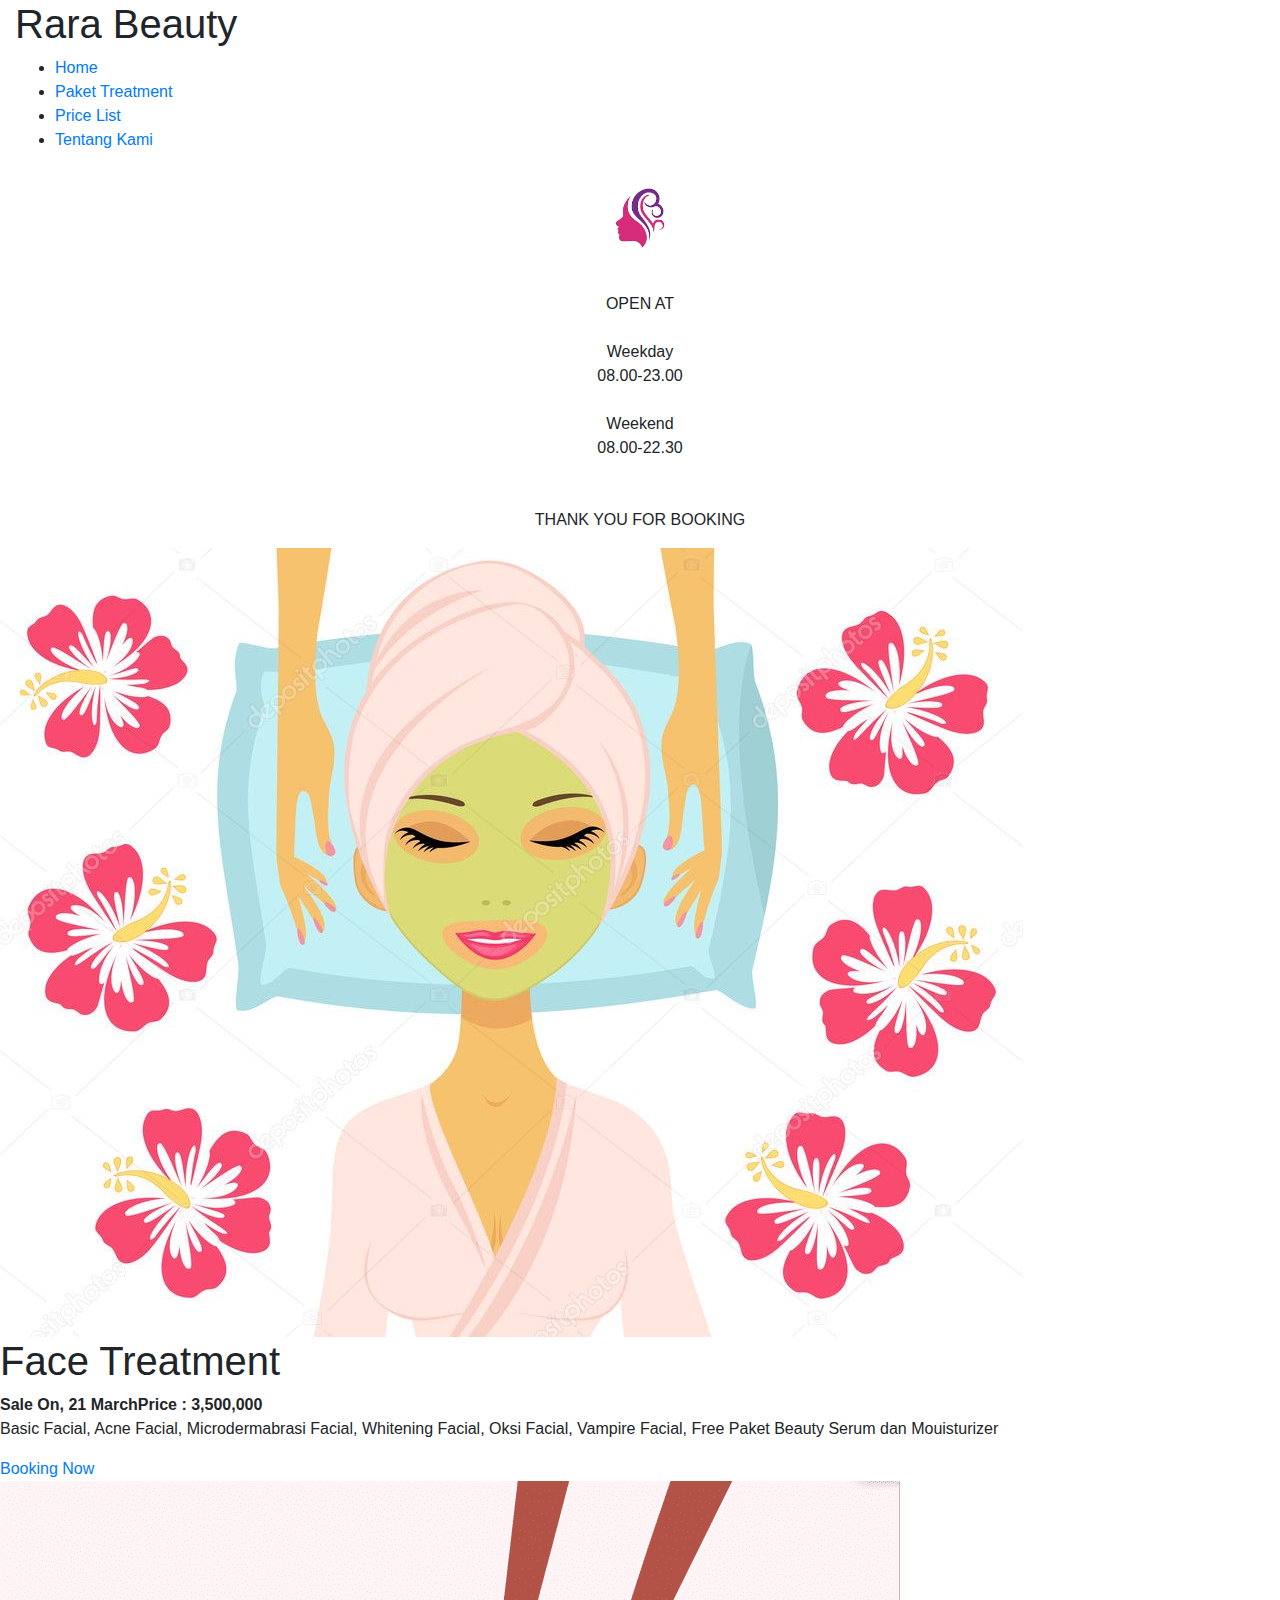
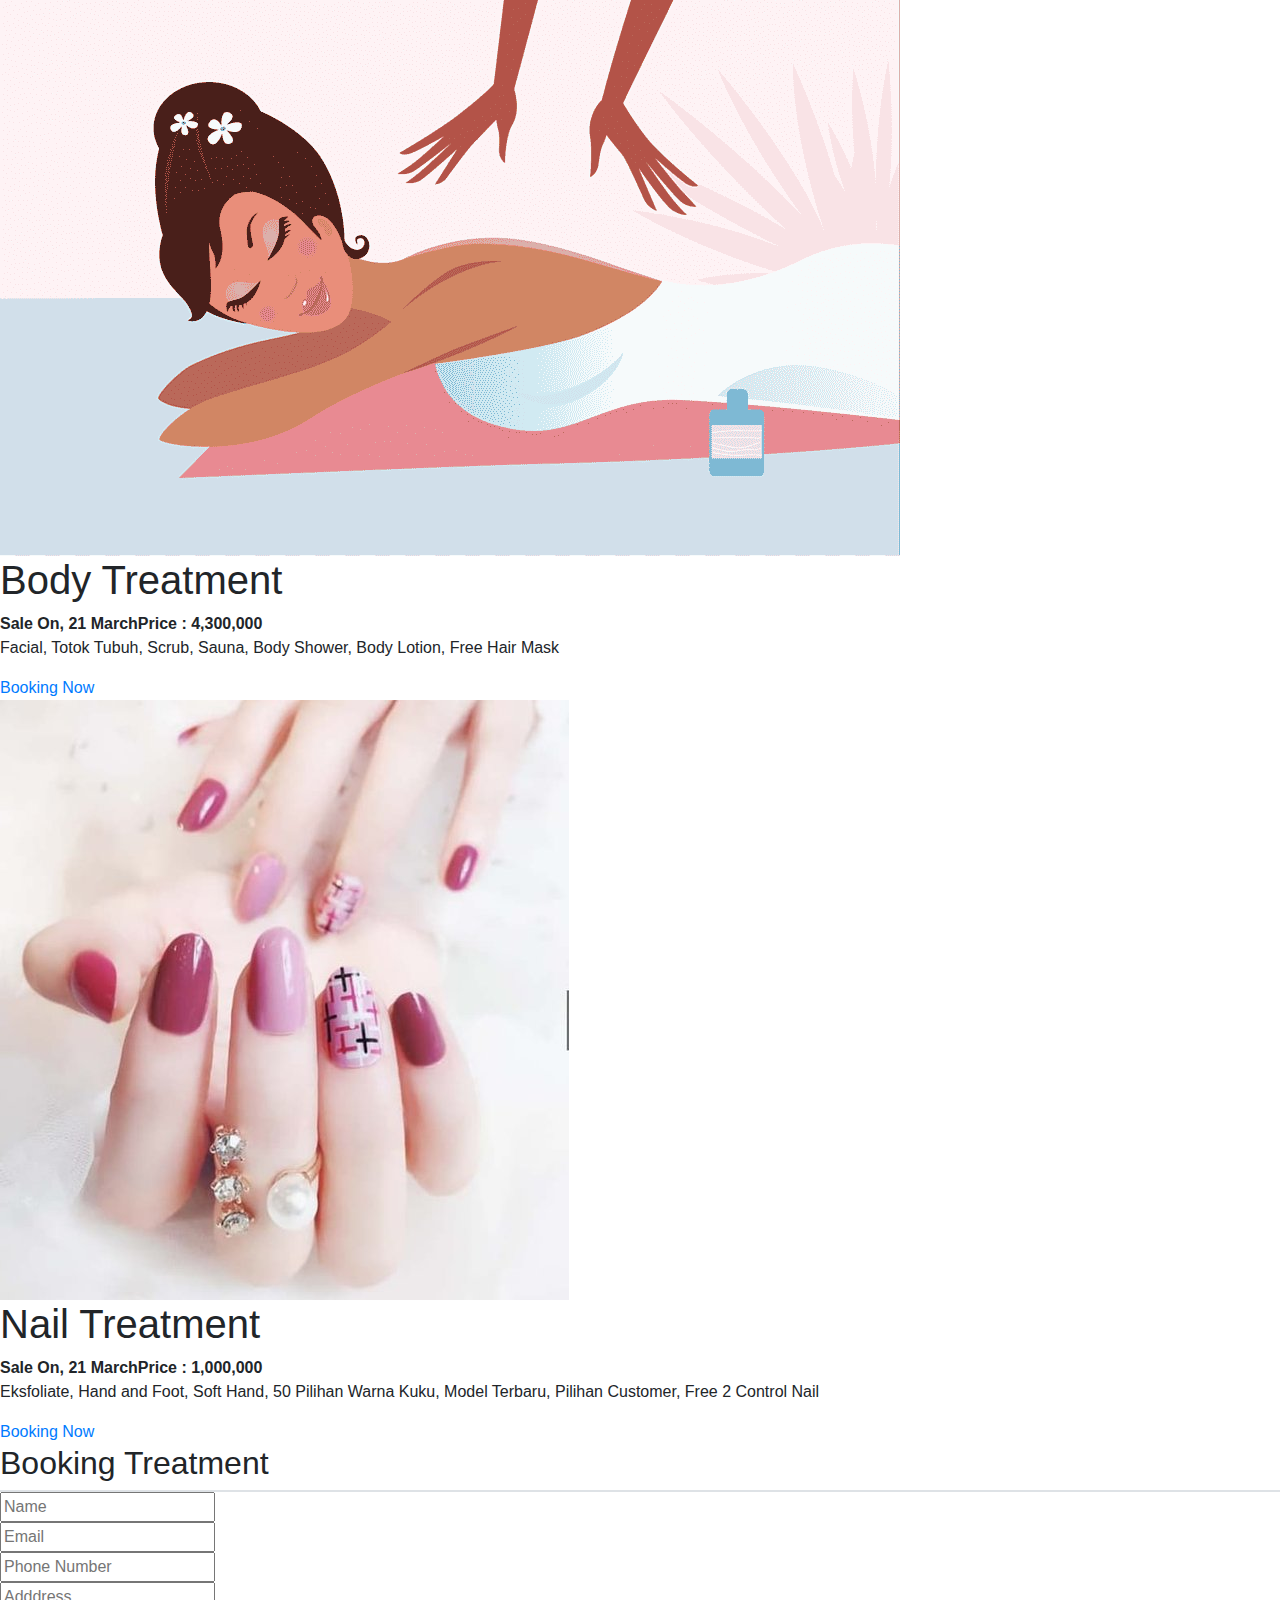
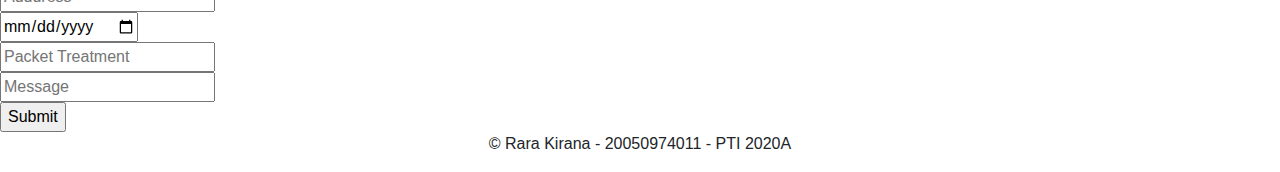
<file: index.html>
<!DOCTYPE html>
<html lang="en">

<head>
    <meta charset="UTF-8">
    <meta http-equiv="X-UA-Compatible" content="IE=edge">
    <meta name="viewport" content="width=device-width, initial-scale=1.0">
    <title>Rara Beauty</title>
    <!-- <link rel="stylesheet" href="style.css"> -->
    <link rel="stylesheet" href="https://cdn.jsdelivr.net/npm/bootstrap@4.0.0/dist/css/bootstrap.min.css"
        integrity="sha384-Gn5384xqQ1aoWXA+058RXPxPg6fy4IWvTNh0E263XmFcJlSAwiGgFAW/dAiS6JXm" crossorigin="anonymous">
</head>

<body>
    <div id="wrapper">
        <div id="header" class="col-md-12 justify-content-center">
            <h1>Rara Beauty</h1>
            <ul id="menu-utama">
                <li><a href="index.html">Home</a></li>
                <li><a href="paket.html">Paket Treatment</a></li>
                <li><a href="pricelist.html">Price List</a></li>
                <li><a href="tentang.html">Tentang Kami</a></li>
            </ul>
        </div>

        <div id="deskripsi-id">
            <div class="left">
                <center>
                    <img src="src/rara.jpg" width="100" height="100" alt="logo" align="center" />
                    <p>
                        <br />
                        OPEN AT
                        <br />
                        <br />
                        Weekday
                        <br />
                        08.00-23.00
                        <br />
                        <br>
                        Weekend
                        <br />
                        08.00-22.30
                        <br />
                        <br />
                        <br />
                        THANK YOU FOR BOOKING
            </div>
            </center>
        </div>
    </div>

    <div id="konten-paket">
        <div class="center">
            <img src="src/rara1.jpg">
            <h1> Face Treatment </h1>
            <b>Sale On, 21 March</b><b>Price : 3,500,000</b>
            <p>Basic Facial, Acne Facial, Microdermabrasi Facial, Whitening Facial, Oksi Facial, Vampire Facial, Free
                Paket Beauty Serum dan Mouisturizer</p>
            <a href="booking.html">Booking Now</a>
        </div>

        <div class="center a">
            <img src="src/rara5.png">
            <h1> Body Treatment </h1>
            <b>Sale On, 21 March</b><b>Price : 4,300,000</b>
            <p>Facial, Totok Tubuh, Scrub, Sauna, Body Shower, Body Lotion, Free Hair Mask</p>
            <a href="booking.html">Booking Now</a>
        </div>

        <div class="center b">
            <img src="src/rara2.jpg">
            <h1> Nail Treatment </h1>
            <b>Sale On, 21 March</b><b>Price : 1,000,000</b>
            <p>Eksfoliate, Hand and Foot, Soft Hand, 50 Pilihan Warna Kuku, Model Terbaru, Pilihan Customer, Free 2
                Control Nail</p>
            <a href="booking.html">Booking Now</a>
        </div>
    </div>

    <div id="form">
        <div class="right">
            <h2>Booking Treatment</h2>
            <div class="border"></div>
            <form>
                <div>
                    <input type="text" name="" required="" placeholder="Name">
                </div>
                <div>
                    <input type="email" name="" required="" placeholder="Email">
                </div>
                <div>
                    <input type="number" name="" required="" placeholder="Phone Number">
                </div>
                <div>
                    <input type="text" name="" required="" placeholder="Adddress">
                </div>
                <div>
                    <input type="date" name="" required="" placeholder="Booking Time">
                </div>
                <div>
                    <input type="text" name="" required="" placeholder="Packet Treatment">
                </div>
                <div>
                    <input type="text" name="" required="" placeholder="Message">
                </div>
                <input type="submit" name="" value="Submit">
            </form>
        </div>
    </div>

    <div class="footer">
        <center>
            <p>&copy; Rara Kirana - 20050974011 - PTI 2020A</p>
        </center>
    </div>
    </div>

    <script src="https://code.jquery.com/jquery-3.2.1.slim.min.js"
        integrity="sha384-KJ3o2DKtIkvYIK3UENzmM7KCkRr/rE9/Qpg6aAZGJwFDMVNA/GpGFF93hXpG5KkN"
        crossorigin="anonymous"></script>
    <script src="https://cdn.jsdelivr.net/npm/popper.js@1.12.9/dist/umd/popper.min.js"
        integrity="sha384-ApNbgh9B+Y1QKtv3Rn7W3mgPxhU9K/ScQsAP7hUibX39j7fakFPskvXusvfa0b4Q"
        crossorigin="anonymous"></script>
    <script src="https://cdn.jsdelivr.net/npm/bootstrap@4.0.0/dist/js/bootstrap.min.js"
        integrity="sha384-JZR6Spejh4U02d8jOt6vLEHfe/JQGiRRSQQxSfFWpi1MquVdAyjUar5+76PVCmYl"
        crossorigin="anonymous"></script>

</body>

</html>
</file>
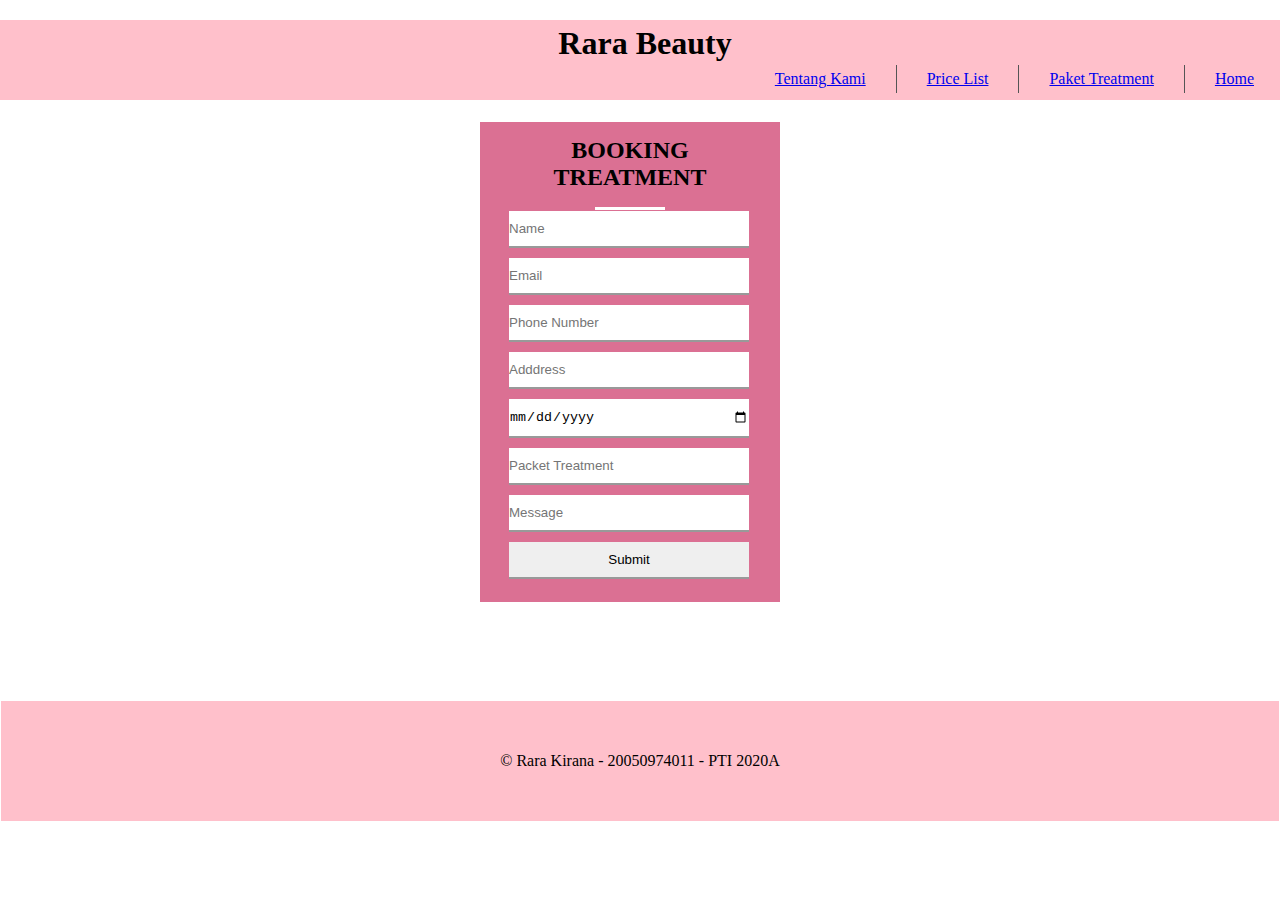
<file: booking.html>
<!DOCTYPE html>
<html lang="en">
<head>
    <meta charset="UTF-8">
    <meta http-equiv="X-UA-Compatible" content="IE=edge">
    <meta name="viewport" content="width=device-width, initial-scale=1.0">
    <title>Rara Beauty</title>
    <link rel="stylesheet" href="style.css">
</head>
<body>
    <div id="wrapper">
        <div id="header">
            <h1>Rara Beauty</h1> 
            <ul id="menu-utama">
                <li><a href="index.html">Home</a></li>
                <li><a href="paket.html">Paket Treatment</a></li>
                <li><a href="pricelist.html">Price List</a></li>
                <li><a href="tentang.html">Tentang Kami</a></li>
            </ul>
        </div>

        <div id="booking">
            <div class="ok">
                <h2>Booking Treatment</h2>
                <div class="acc"></div>
                <form>
                    <div>
                        <input type="text" name="" required=""
                        placeholder="Name">
                    </div>
                    <div>
                        <input type="email" name="" required=""
                        placeholder="Email">
                    </div>
                    <div>
                        <input type="number" name="" required=""
                        placeholder="Phone Number">
                    </div>
                    <div>
                        <input type="text" name="" required=""
                        placeholder="Adddress">
                    </div>
                    <div>
                        <input type="date" name="" required=""
                        placeholder="Booking Time">
                    </div>
                    <div>
                        <input type="text" name="" required=""
                        placeholder="Packet Treatment">
                    </div>
                    <div>
                        <input type="text" name="" required=""
                        placeholder="Message">
                    </div>
                    <input type="submit" name="" value="Submit">
                </form>
            </div>
        </div>

        <div class="foot">
            <center>
                <p>&copy; Rara Kirana - 20050974011 - PTI 2020A</p>
            </center>
        </div>
        </div>
    
        
    </body>
    </html>
</file>
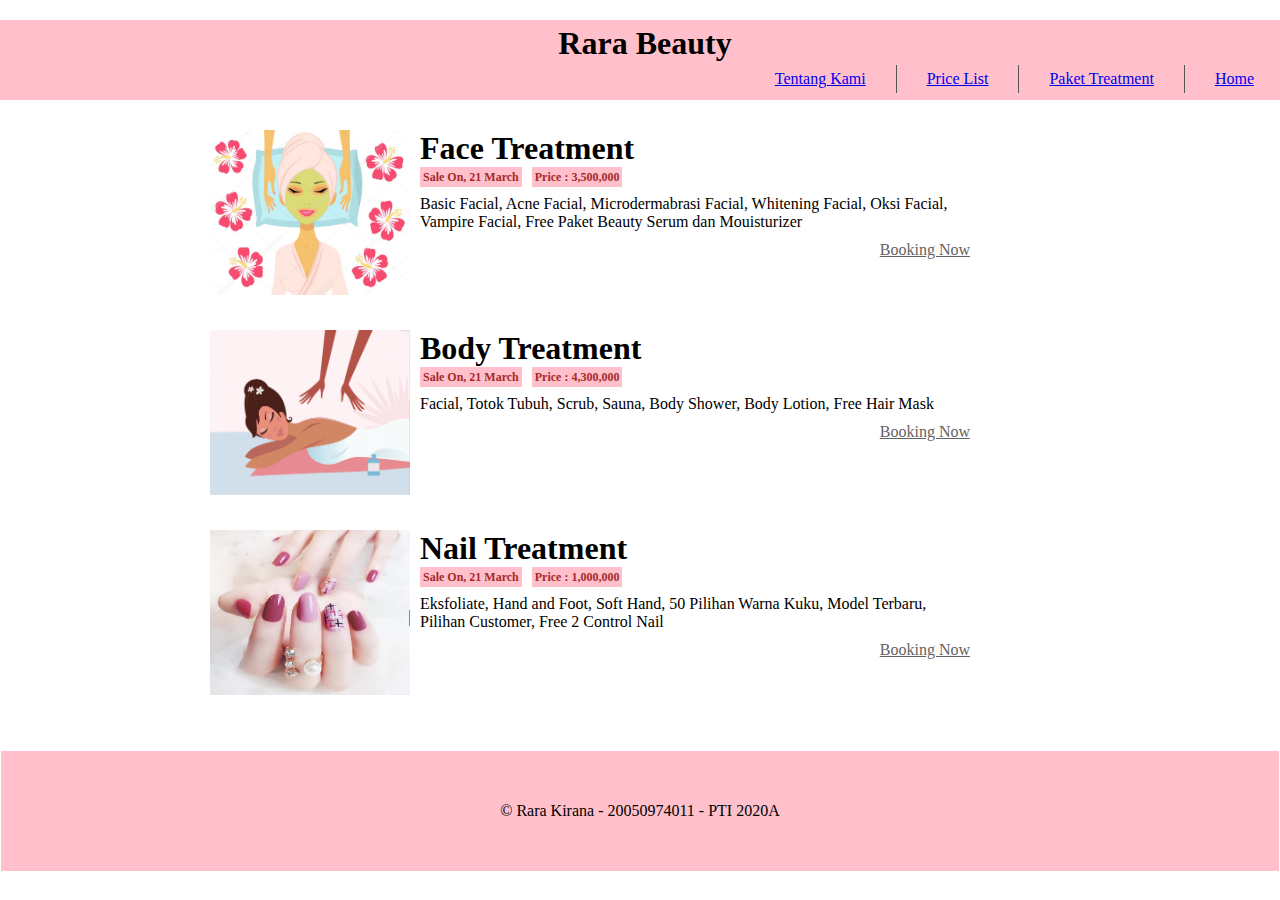
<file: paket.html>
<!DOCTYPE html>
<html lang="en">
<head>
    <meta charset="UTF-8">
    <meta http-equiv="X-UA-Compatible" content="IE=edge">
    <meta name="viewport" content="width=device-width, initial-scale=1.0">
    <title>Rara Beauty</title>
    <link rel="stylesheet" href="style.css">
</head>
<body>
    <div id="wrapper">
        <div id="header">
            <h1>Rara Beauty</h1> 
            <ul id="menu-utama">
                <li><a href="index.html">Home</a></li>
                <li><a href="paket.html">Paket Treatment</a></li>
                <li><a href="pricelist.html">Price List</a></li>
                <li><a href="tentang.html">Tentang Kami</a></li>
            </ul>
        </div>

        <div id="konten-paket">
            <div class="center">
                <img src="src/rara1.jpg">
                <h1> Face Treatment </h1>
                <b>Sale On, 21 March</b><b>Price : 3,500,000</b>
                <p>Basic Facial, Acne Facial, Microdermabrasi Facial, Whitening Facial, Oksi Facial, Vampire Facial, Free Paket Beauty Serum dan Mouisturizer</p>
                <a href="booking.html">Booking Now</a>
            </div>
    
            <div class="center a">
                <img src="src/rara5.png">
                <h1> Body Treatment </h1>
                <b>Sale On, 21 March</b><b>Price : 4,300,000</b>
                <p>Facial, Totok Tubuh, Scrub, Sauna, Body Shower, Body Lotion, Free Hair Mask</p>
                <a href="booking.html">Booking Now</a>
            </div>
    
            <div class="center b">
                <img src="src/rara2.jpg">
                <h1> Nail Treatment </h1>
                <b>Sale On, 21 March</b><b>Price : 1,000,000</b>
                <p>Eksfoliate, Hand and Foot, Soft Hand, 50 Pilihan Warna Kuku, Model Terbaru, Pilihan Customer, Free 2 Control Nail</p>
                <a href="booking.html">Booking Now</a>
            </div>
        </div>

        <div class="footer">
            <center>
                <p>&copy; Rara Kirana - 20050974011 - PTI 2020A</p>
            </center>
        </div>
        </div>
    
        
    </body>
    </html>
</file>
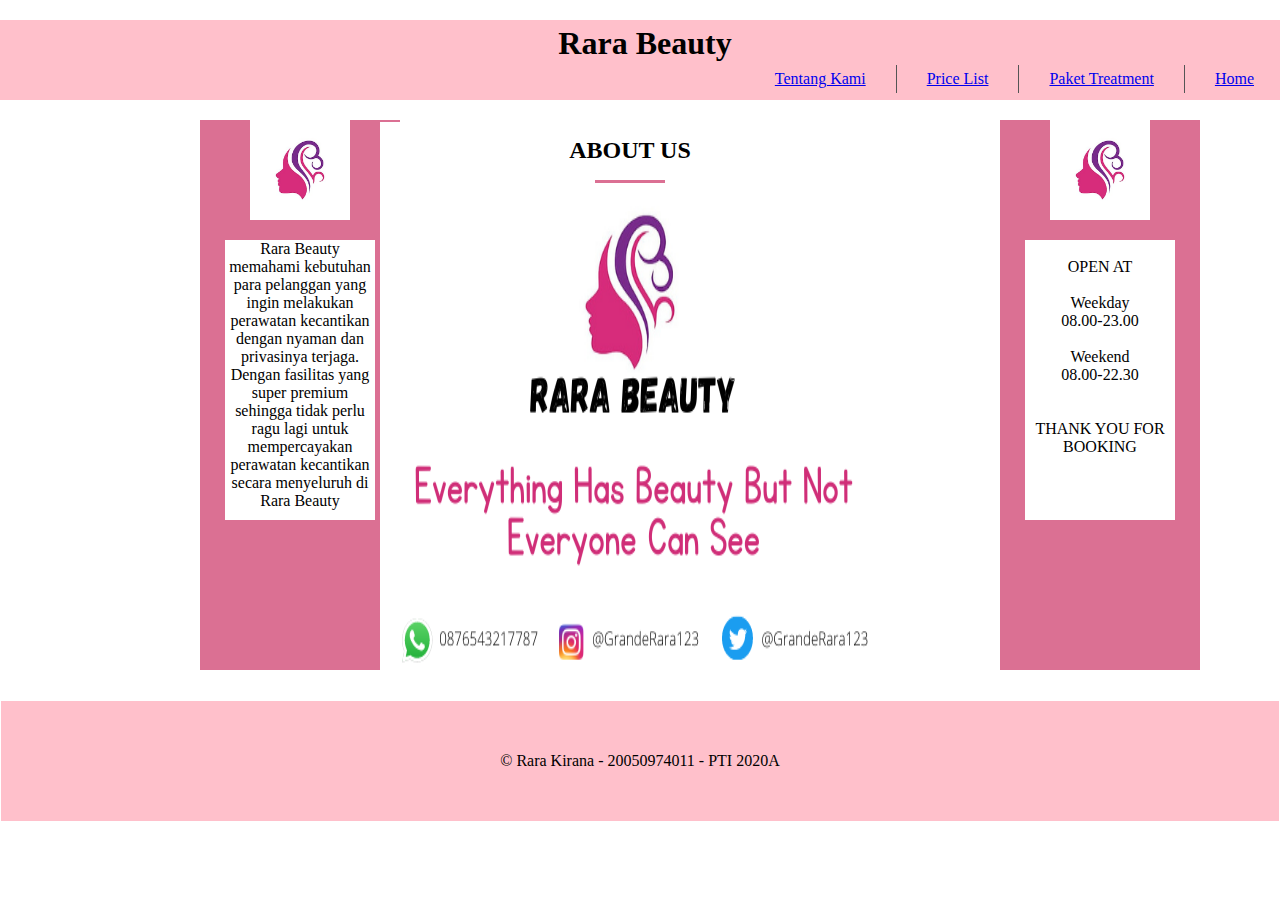
<file: tentang.html>
<!DOCTYPE html>
<html lang="en">
<head>
    <meta charset="UTF-8">
    <meta http-equiv="X-UA-Compatible" content="IE=edge">
    <meta name="viewport" content="width=device-width, initial-scale=1.0">
    <title>Rara Beauty</title>
    <link rel="stylesheet" href="style.css">
</head>
<body>
    <div id="wrapper">
        <div id="header">
            <h1>Rara Beauty</h1> 
            <ul id="menu-utama">
                <li><a href="index.html">Home</a></li>
                <li><a href="paket.html">Paket Treatment</a></li>
                <li><a href="pricelist.html">Price List</a></li>
                <li><a href="tentang.html">Tentang Kami</a></li>
            </ul>
        </div>

        <div id="y">
            <div class="c">
                <center>
                    <img src="src/rara.jpg" width="100" height="100" alt="logo" align="center"/>
                            <p>
                                Rara Beauty memahami kebutuhan para pelanggan yang ingin melakukan perawatan kecantikan dengan nyaman dan privasinya terjaga. Dengan fasilitas yang super premium sehingga tidak perlu ragu lagi untuk mempercayakan perawatan kecantikan secara menyeluruh di Rara Beauty
                    </div>
                </center> 
            </div>
        </div>

        <div id="y">
            <div class="c">
                <center>
                    <img src="src/rara.jpg" width="100" height="100" alt="logo" align="center"/>
                            <p>
                                Rara Beauty memahami kebutuhan para pelanggan yang ingin melakukan perawatan kecantikan dengan nyaman dan privasinya terjaga. Dengan fasilitas yang super premium sehingga tidak perlu ragu lagi untuk mempercayakan perawatan kecantikan secara menyeluruh di Rara Beauty
                    </div>
                </center> 
            </div>

        <div id="toko">
            <div class="rar">
                <h2>About Us</h2>
                <div class="aw"></div>
                <img src="src/grande.png" width="500" height="500" alt="logo" align="center"/>
                <form>
                    
                </form>
            </div>
        </div>

        <div id="n">
            <div class="z">
                <center>
                    <img src="src/rara.jpg" width="100" height="100" alt="logo" align="center"/>
                            <p>
                                <br/>
                               OPEN AT
                               <br/>
                               <br/>
                               Weekday
                               <br/>
                               08.00-23.00
                               <br/>
                               <br>
                               Weekend
                               <br/>
                               08.00-22.30
                               <br/>
                               <br/>
                               <br/>
                               THANK YOU FOR BOOKING
                    </div>
                </center> 
            </div>


        <div class="foot">
            <center>
                <p>&copy; Rara Kirana - 20050974011 - PTI 2020A</p>
            </center>
        </div>
        </div>
    
        
    </body>
    </html>
</file>
<file: style.css>
*{
    margin:0;
    padding:0;
    }
    
#wrap{
    width:780%;
    margin:0 auto; 
    overflow:hidden;
}

#header{
    width:100%;
    height:70px;
    padding:5px;
    background: pink;
    margin:20px 0;
    overflow:hidden;
    text-align: center;
}

#menu-utama{
    margin-top: 3px;
    list-style: none;
}

#menu-utama li{
    float: right;
    padding:5px 30px;
    border-right: 1px solid #555;
}

#menu-utama h1{
    float: center;
    padding:8px 40px;
}

#menu-utama li{
    color:papayawhip;
    text-decoration: none;
}

#deskripsi-id .left{
    width:200px;
    height:600px;
    background-color: palevioletred;
    position:absolute;
}

.left p{
    width:150px;
    height: 280px;
    background-color: white;
    position:absolute;
    margin-left: 25px;
    margin-top: 20px;
}

#konten-paket .center{
    height:180px;
    background-color: white;
    margin:0 300px 0 200px;
}

.center{
    background:white;
    padding:10px;
    margin-bottom:20px;
    overflow:hidden;
    }
.center img{
    float:left;
    margin-right:10px;
    width:200px;
    height:165px
    }
.center b{
    color:brown;
    background:pink;
    padding:3px;
    font-size:12px;
    font-weight:bold;
    margin-right:10px;
    }
.center p{
    margin:10px 0;
    }
.center a{
    display:block;
    text-align:right;
    color:#636363;
    }
        
#form .right{
    width:300px;
    height:600px;
    background-color: palevioletred;
    position:absolute;
    right:0;
    top:122px;
    margin-left: 30px;
    pad: 5px;
}

.right h2{
    margin : 0 40px;
    padding : 15px;
    color : black;
    text-transform: uppercase;
    text-align: center;
    font-weight: bold;
}
.right .border{
    width: 70px;
    height: 3px;
    background: white;
    margin: 1px auto;
}
.right input{
    padding: 10px 0;
    margin-bottom: 10px;
    margin-left: 29px;
}
.right input,
.right textarea{
    position: inherit;
    width: 80%;
    box-sizing: border-box;
    box-shadow: none;
    outline: none;
    border: none;
    border-bottom: 2px solid #999;
}
.right textarea{
    margin-bottom: 20px;
}

.footer{
    height:100px;
    border:1px solid white;
    background-color: pink;
    line-height:100px;
    padding: 10px;
    margin-top: 30px;
}


.pricing-tables-s-widodo-com {
position: relative;
float: left;
width: 33%;
border: 1px solid #eee;
}
.pricing-tables-s-widodo-com .title {
float: left;
width: 100%;
height: 57px;
padding: 13px 0 10px 0;
background-color: #454545;
text-align: center;
font-size: 23px;
color: #fff;
border-top: 3px solid #272727;
border-bottom: 1px solid #818181;
font-family: 'Open Sans', sans-serif;
font-weight: normal;
}
.pricing-tables-s-widodo-com .price {
float: left;
width: 100%;
padding: 30px 0 30px 0;
background-color: #636363;
text-align: center;
font-size: 40px;
color: #fff;
font-family: 'Open Sans', sans-serif;
font-weight: normal;
}
.pricing-tables-s-widodo-com .price i {
font-size: 14px;
color: #ccc;
display: block;
font-weight: normal;
font-style: normal;
margin-top: 5px;
}
.pricing-tables-s-widodo-com .cont-list {
float: left;
width: 100%;
padding: 15px 0;
border-top: 3px solid #fff;
border-bottom: 3px solid #fff;
background-color: #f9f9f9;
text-align: center;
color: #727272;
}
.pricing-tables-s-widodo-com .cont-list ul {
margin: 0;
padding: 0;
}
.pricing-tables-s-widodo-com .cont-list li {
margin: 0;
padding: 0;
list-style-type: none;
line-height: 30px;
border-bottom: 1px solid #fff;
}
.pricing-tables-s-widodo-com .cont-list li.last {
border: none;
}
.pricing-tables-s-widodo-com .ordernow {
float: left;
width: 100%;
padding: 28px 0;
background-color: #eee;
text-align: center;
color: #fff;
}
 
.pricing-tables-helight-s-widodo-com{
position: relative;
float: left;
width: 33%;
z-index: 3;
-webkit-box-shadow:  0px 0px 10px 0px rgba(0, 0, 0, 0.1);
box-shadow:  0px 0px 10px 5px rgba(0, 0, 0, 0.1);
}
.pricing-tables-helight-s-widodo-com .title {
float: left;
width: 100%;
height: 73px;
padding: 20px 0 0 0;
margin-top: -10px;
background-color: #0aa4df;
text-align: center;
font-size: 23px;
color: #fff;
border-top: 3px solid #0893c9;
border-bottom: 1px solid #1cb7f3;
font-family: 'Open Sans', sans-serif;
font-weight: normal;
}
.pricing-tables-helight-s-widodo-com .price {
float: left;
width: 100%;
padding: 30px 0 30px 0;
background-color: #7ab700;
text-align: center;
font-size: 45px;
color: #fff;
font-family: 'Open Sans', sans-serif;
font-weight: normal;
}
.pricing-tables-helight-s-widodo-com .price i {
font-size: 14px;
color: #eee;
display: block;
font-weight: normal;
font-style: normal;
margin-top: 5px;
}
.pricing-tables-helight-s-widodo-com .cont-list {
float: left;
width: 100%;
padding: 15px 0;
border-top: 3px solid #fff;
border-bottom: 3px solid #fff;
background-color: #f9f9f9;
text-align: center;
color: #727272;
}
.pricing-tables-helight-s-widodo-com .cont-list ul {
margin: 0;
padding: 0;
}
.pricing-tables-helight-s-widodo-com .cont-list li {
margin: 0;
padding: 0;
list-style-type: none;
line-height: 30px;
border-bottom: 1px solid #fff;
}
.pricing-tables-helight-s-widodo-com .cont-list li.last {
border: none;
}
.pricing-tables-helight-s-widodo-com .ordernow {
float: left;
width: 100%;
padding: 30px 0 35px 0;
background-color: #eee;
text-align: center;
color: #fff;
}


#booking .ok{
    width:300px;
    height:480px;
    background-color: palevioletred;
    position:absolute;
    right:0;
    top:122px;
    margin-left: 30px;
    margin-right: 500px;
    pad: 5px;
}

.ok h2{
    margin : 0 40px;
    padding : 15px;
    color : black;
    text-transform: uppercase;
    text-align: center;
    font-weight: bold;
}
.ok .acc{
    width: 70px;
    height: 3px;
    background: white;
    margin: 1px auto;
}
.ok input{
    padding: 10px 0;
    margin-bottom: 10px;
    margin-left: 29px;
}
.ok input,
.ok textarea{
    position: inherit;
    width: 80%;
    box-sizing: border-box;
    box-shadow: none;
    outline: none;
    border: none;
    border-bottom: 2px solid #999;
}
.ok textarea{
    margin-bottom: 20px;
}


.foot{
    height:100px;
    border:1px solid white;
    background-color: pink;
    line-height:100px;
    padding: 10px;
    margin-top: 600px;
}

#y .c{
    width:200px;
    height:550px;
    background-color: palevioletred;
    position:absolute;
    margin-left: 200px;
}

.c p{
    width:150px;
    height: 280px;
    background-color: white;
    position:absolute;
    margin-left: 25px;
    margin-top: 20px;
}



#toko .rar{
    width:500px;
    height:450px;
    background-color:white;
    position:absolute;
    right:0;
    top:122px;
    margin-left: 30px;
    pad: 5px;
    margin-right: 400px;
}

.rar h2{
    margin : 0 40px;
    padding : 15px;
    color : black;
    text-transform: uppercase;
    text-align: center;
    font-weight: bold;
}
.rar .aw{
    width: 70px;
    height: 3px;
    background: palevioletred;
    margin: 1px auto;
}
.rar input{
    padding: 10px 0;
    margin-bottom: 10px;
    margin-left: 29px;
}
.rar input,
.rar textarea{
    position: inherit;
    width: 80%;
    box-sizing: border-box;
    box-shadow: none;
    outline: none;
    border: none;
    border-bottom: 2px solid #999;
}
.rar textarea{
    margin-bottom: 20px;
}

#n .z{
    width:200px;
    height:550px;
    background-color: palevioletred;
    position:absolute;
    margin-left: 1000px;
}

.z p{
    width:150px;
    height: 280px;
    background-color: white;
    position:absolute;
    margin-left: 25px;
    margin-top: 20px;
}

#formulir .center{
    width:300px;
    height:400px;
    background-color: white;
    position:absolute;
    right:0;
    top:122px;
    margin-left: 30px;
    margin-right: 500px;
    pad: 5px;
}

.center h2{
    margin : 0 40px;
    padding : 15px;
    color : black;
    text-transform: capital each word;
    text-align: center;
}
.center .acc{
    width: 70px;
    height: 3px;
    background: white;
    margin: 1px auto;
}
.center input{
    padding: 10px 0;
    margin-bottom: 10px;
    margin-left: 29px;
}
.center input,
.center textarea{
    position: inherit;
    width: 80%;
    box-sizing: border-box;
    box-shadow: none;
    outline: none;
    border: none;
    border-bottom: 2px solid #999;
}
.center textarea{
    margin-bottom: 20px;
}
</file>
